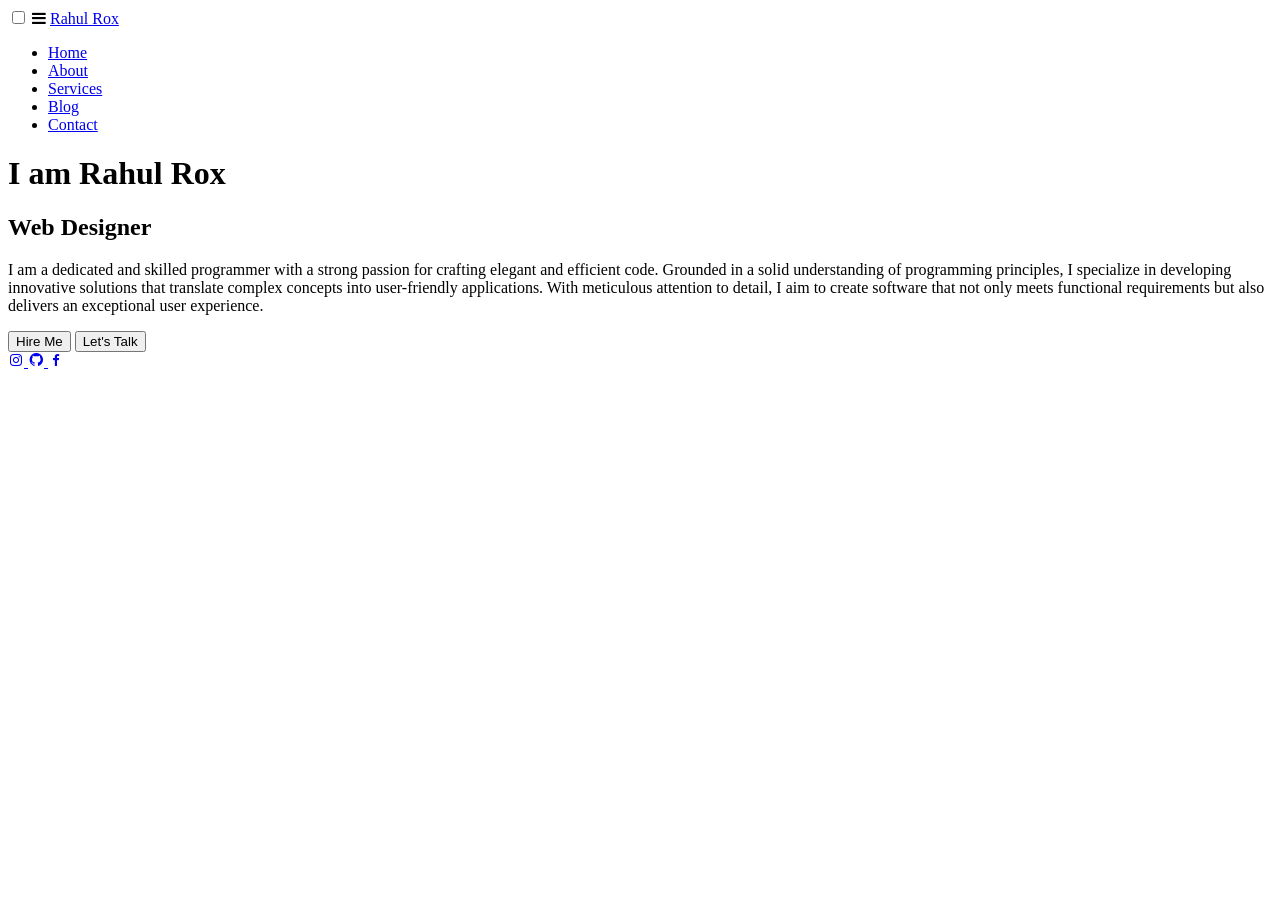
<file: LOADING PAGE/index.html>
<!DOCTYPE html>
<html lang="en">
<head>
  <meta charset="UTF-8" />
  <meta name="viewport" content="width=device-width, initial-scale=1" />
  <title>Portfolio Web Site By Rahul Rox</title>

  <!-- Custom CSS -->
  <link rel="stylesheet" href="style.css" />

  <!-- Font Awesome -->
  <link
    rel="stylesheet"
    href="https://cdnjs.cloudflare.com/ajax/libs/font-awesome/4.7.0/css/font-awesome.min.css"
  />

  <!-- Boxicons -->
  <link
    href="https://unpkg.com/boxicons@2.1.4/css/boxicons.min.css"
    rel="stylesheet"
  />
</head>
<body>
  <header class="header-sec" role="banner">
    <nav role="navigation" aria-label="Main navigation">
      <input type="checkbox" id="check" aria-label="Toggle navigation menu" />
      <label for="check" class="checkbtn" role="button" tabindex="0">
        <i class="fa fa-bars" aria-hidden="true"></i>
      </label>
      <a href="#" class="logo">Rahul <span>Rox</span></a>

      <ul>
        <li><a href="#" class="active" aria-current="page">Home</a></li>
        <li><a href="#">About</a></li>
        <li><a href="#">Services</a></li>
        <li><a href="#">Blog</a></li>
        <li><a href="#">Contact</a></li>
      </ul>
    </nav>
  </header>

  <main class="hero" role="main">
    <div class="hero-content">
      <h1>I am Rahul Rox</h1>
      <h2>Web Designer</h2>
      <p>
        I am a dedicated and skilled programmer with a strong passion for crafting elegant and efficient code. Grounded in
        a solid understanding of programming principles, I specialize in developing innovative solutions that translate
        complex concepts into user-friendly applications. With meticulous attention to detail, I aim to create software that
        not only meets functional requirements but also delivers an exceptional user experience.
      </p>
      <div class="btn-box">
        <button type="button">Hire Me</button>
        <button type="button">Let's Talk</button>
      </div>
    </div>
    <div class="social-icon">
      <a href="https://instagram.com/er__rahul_07" target="_blank" rel="noopener noreferrer" aria-label="Instagram">
        <i class="bx bxl-instagram"></i>
      </a>
      <a href="https://github.com/RahulRocks724" target="_blank" rel="noopener noreferrer" aria-label="GitHub">
        <i class="bx bxl-github"></i>
      </a>
      <a href="https://fb.com/itzrahulrox" target="_blank" rel="noopener noreferrer" aria-label="Facebook">
        <i class="bx bxl-facebook"></i>
      </a>
    </div>
  </main>

  <script src="apps.js"></script>
</body>
</html>
</file>
<file: LOADING PAGE/style.css>
/* Minor fix: The selector ".hero h1" in media query should be ".hero-content h1" to match your HTML structure */
@media screen and (max-width: 952px) {
  .hero {
    padding: 0 40px;
  }
  .hero-content h1 {
    padding-top: 60px;
  }
}

/* Accessibility and usability suggestions: */

/* 1. Add focus styles for links and buttons */
.btn-box a:focus,
.social-icon a:focus {
  outline: 2px solid #ff0077;
  outline-offset: 2px;
}

/* 2. Ensure the nav toggle (checkbox label) is keyboard accessible */
/* Add this to your CSS to make the label focusable */
.checkbtn {
  outline: none;
}
.checkbtn:focus {
  outline: 2px solid #ff0077;
  outline-offset: 2px;
}

/* 3. Optional: Smooth transition for background color changes on buttons */
.btn-box a {
  transition: background-color 0.3s ease, color 0.3s ease;
}

/* 4. Make hero responsive for smaller screens */
@media screen and (max-width: 480px) {
  .hero-content {
    width: 100%;
  }
  .btn-box {
    flex-direction: column;
    width: 100%;
    gap: 15px;
  }
  .btn-box a {
    width: 100%;
    justify-content: center;
  }
  .social-icon {
    width: 100%;
    justify-content: center;
    gap: 20px;
    position: static;
    margin-top: 20px;
  }
}
</file>
